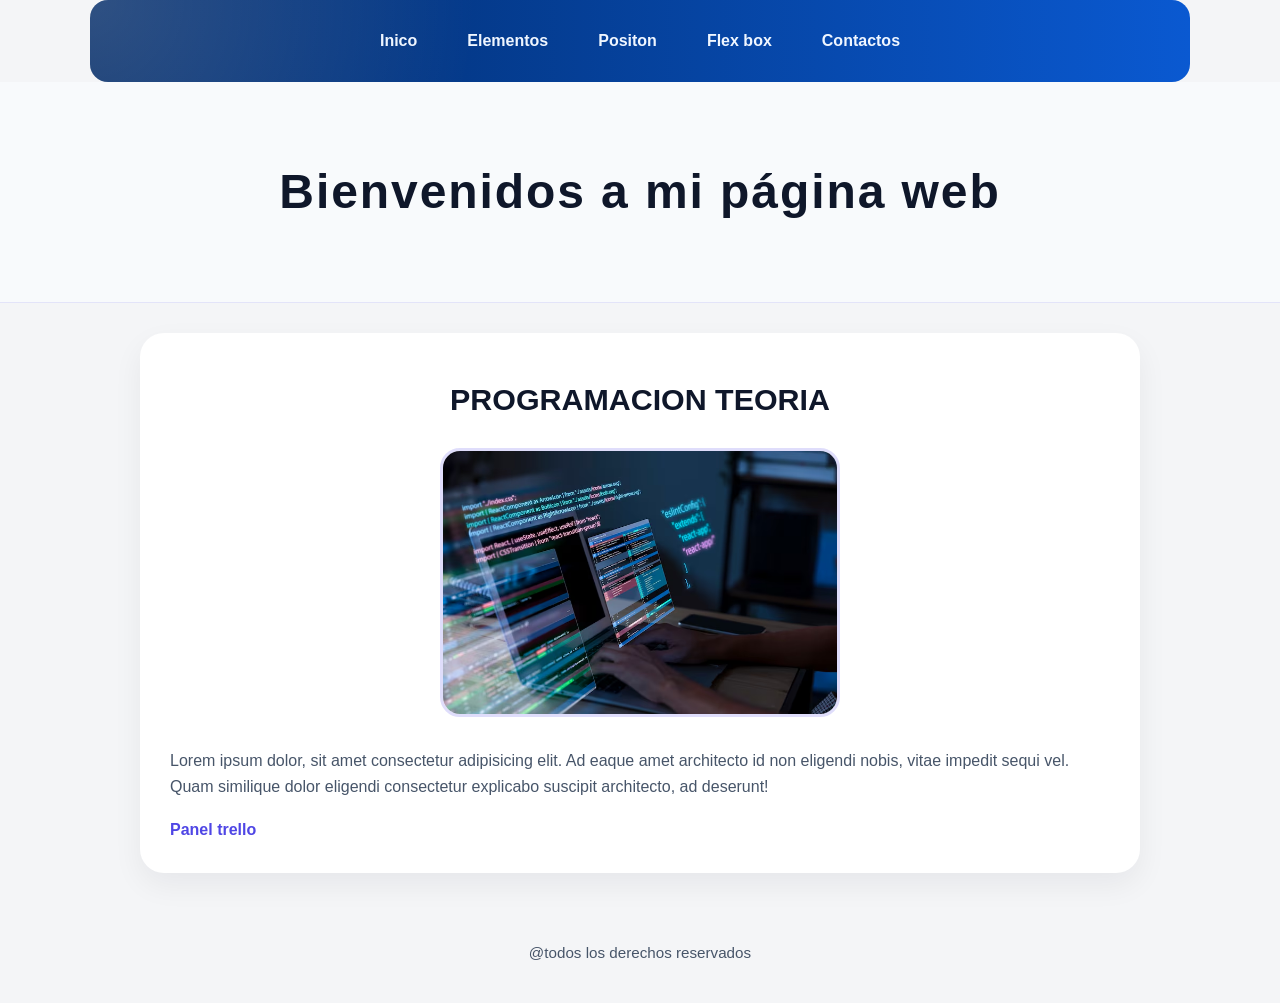
<file: pagina web/index.html>
<!DOCTYPE html>
<html lang="en">
<head>
    <meta charset="UTF-8">
    <meta name="viewport" content="width=device-width, initial-scale=1.0">
    <link rel="stylesheet" href="./style.css">
    <title>PAGINA WEB</title>
</head>
<body>
    <header>
        <nav>
            <a href="">Inico</a>
            <a href="./elementos.html">Elementos</a>
            <a href="./pisition.html">Positon</a>
            <a href="./felxbox.html">Flex box</a>
            <a href="./contactos.html">Contactos</a>
        </nav>

    </header>
    <main>
        <section class="banner">
            <h1>Bienvenidos a mi página web</h1>
        </section>
        <section class="contenedor">
            <h2>PROGRAMACION TEORIA</h2>
            <div id="centerimagen">
                <img src="./img/experiencia-programacion-persona-que-trabaja-codigos-computadora_23-2150010125.avif" alt="Logo html y css">

            </div>
            <p>
                Lorem ipsum dolor, sit amet consectetur adipisicing elit. Ad eaque amet architecto id non eligendi nobis, vitae impedit sequi vel. Quam similique dolor eligendi consectetur explicabo suscipit architecto, ad deserunt!
            </p>
            <a href="https://trello.com/c/Yc4tVRC1/5-agenda-22-11">Panel trello</a>
        </section>
        

    </main>
    <footer>
        <p>
            @todos los derechos reservados
        </p>

    </footer>
    
</body>
</html>
</file>
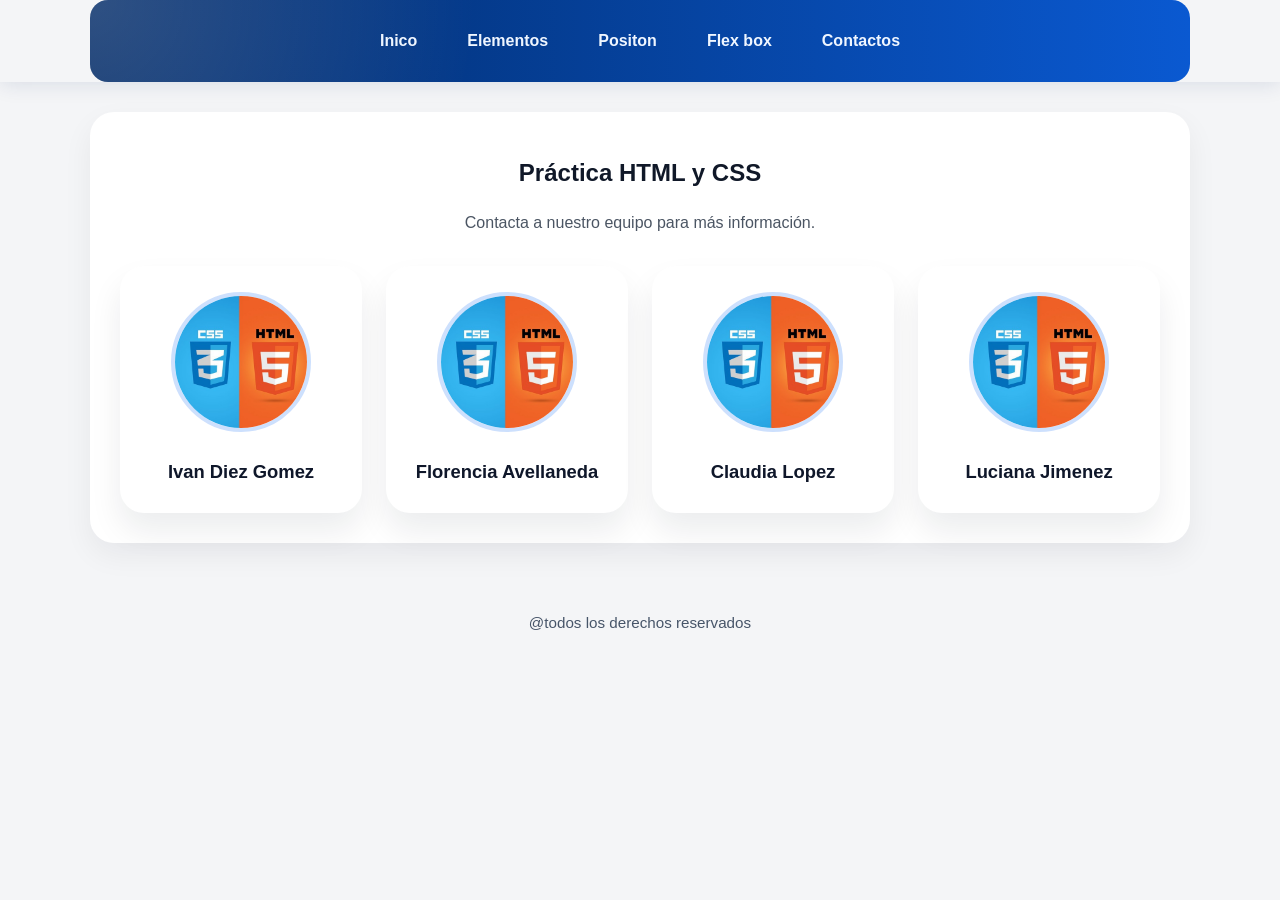
<file: pagina web/contactos.html>
<!DOCTYPE html>
<html lang="en">
<head>
    <meta charset="UTF-8">
    <meta name="viewport" content="width=device-width, initial-scale=1.0">
    <link rel="stylesheet" href="./style.css">
    <title>contactos</title>
</head>
<body>
    <header>
        <nav>
            <a href="./index.html">Inico</a>
            <a href="">Elementos</a>
            <a href="">Positon</a>
            <a href="">Flex box</a>
            <a href="">Contactos</a>
        </nav>

    </header>
    <main class="contenedor contactos-page">
        <section class="contactos-intro">
            <h1>Práctica HTML y CSS</h1>
            <p>Contacta a nuestro equipo para más información.</p>
        </section>

        <section class="contactos-grid">
            <article class="contacto-card">
                <img src="./img/logo.png" alt="Foto Ivan Diez Gomez">
                <h3>Ivan Diez Gomez</h3>
            </article>
            <article class="contacto-card">
                <img src="./img/logo.png" alt="Foto Florencia Avellaneda">
                <h3>Florencia Avellaneda</h3>
            </article>
            <article class="contacto-card">
                <img src="./img/logo.png" alt="Foto Claudia Lopez">
                <h3>Claudia Lopez</h3>
            </article>
            <article class="contacto-card">
                <img src="./img/logo.png" alt="Foto Luciana Jimenez">
                <h3>Luciana Jimenez</h3>
            </article>
        </section>
    </main>

    <footer>
        <p>@todos los derechos reservados</p>
    </footer>
</body>
</html>
</file>
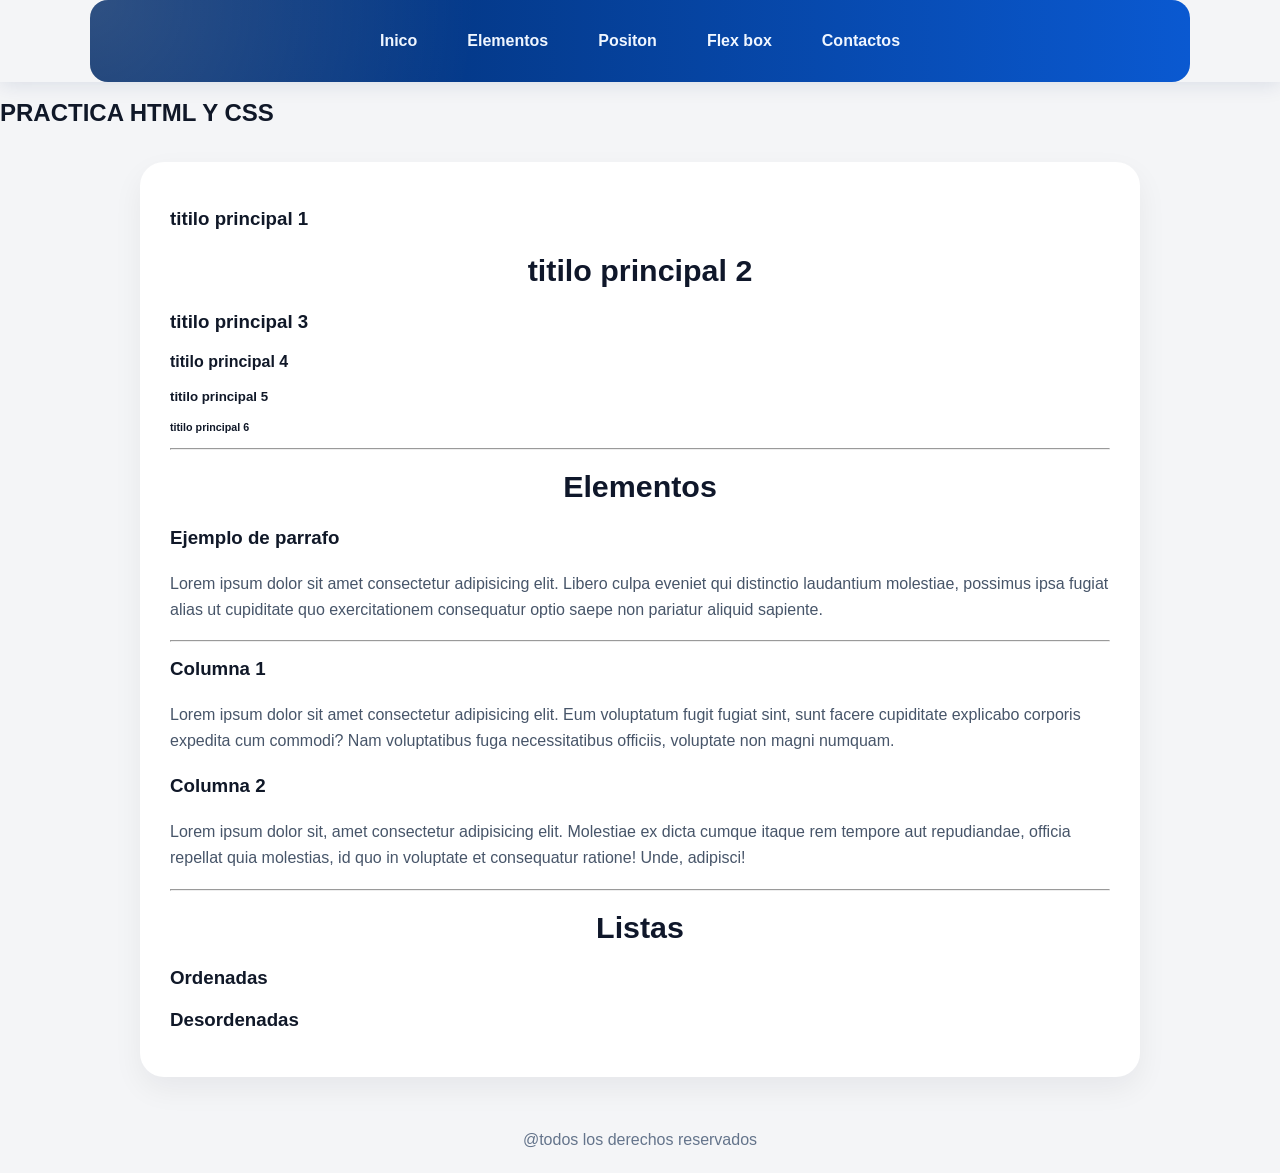
<file: pagina web/elementos.html>
<!DOCTYPE html>
<html lang="en">
<head>
    <meta charset="UTF-8">
    <meta name="viewport" content="width=device-width, initial-scale=1.0">
    <link rel="stylesheet" href="./style.css">
    <title>Elementos</title>
</head>
<body>
    <header>
        <nav>
            <a href="./index.html">Inico</a>
            <a href="">Elementos</a>
            <a href="">Positon</a>
            <a href="">Flex box</a>
            <a href="">Contactos</a>
        </nav>
    </header>
    <main>
        <section>
            <h1>PRACTICA HTML Y CSS</h1>

        </section>
        <section class="contenedor">
            <article>
                <h1>titilo principal 1</h1>
                <h2>titilo principal 2</h2>
                <h3>titilo principal 3</h3>
                <h4>titilo principal 4</h4>
                <h5>titilo principal 5</h5>
                <h6>titilo principal 6</h6>
            </article>
            <hr>
            <article>
                <h2>Elementos</h2>
                <h3>Ejemplo de parrafo</h3>
                <p>
                    Lorem ipsum dolor sit amet consectetur adipisicing elit. Libero culpa eveniet qui distinctio laudantium molestiae, possimus ipsa fugiat alias ut cupiditate quo exercitationem consequatur optio saepe non pariatur aliquid sapiente.
                </p>
            </article>
            <hr>
            <article>
                <aside>
                    <h3>Columna 1</h3>
                    <p>
                        Lorem ipsum dolor sit amet consectetur adipisicing elit. Eum voluptatum fugit fugiat sint, sunt facere cupiditate explicabo corporis expedita cum commodi? Nam voluptatibus fuga necessitatibus officiis, voluptate non magni numquam.
                    </p>
                </aside>
                <aside>
                    <h3>Columna 2</h3>
                    <p>
                        Lorem ipsum dolor sit, amet consectetur adipisicing elit. Molestiae ex dicta cumque itaque rem tempore aut repudiandae, officia repellat quia molestias, id quo in voluptate et consequatur ratione! Unde, adipisci!
                    </p>
                </aside>
                <hr>
                <article>
                    <h2>Listas</h2>
                    <h3>Ordenadas</h3>
                    <h3>Desordenadas</h3>
                </article>
        
            </article>
        </section>
    </main>
    <footer>
        @todos los derechos reservados
    </footer>
    
</body>
</html>
</file>
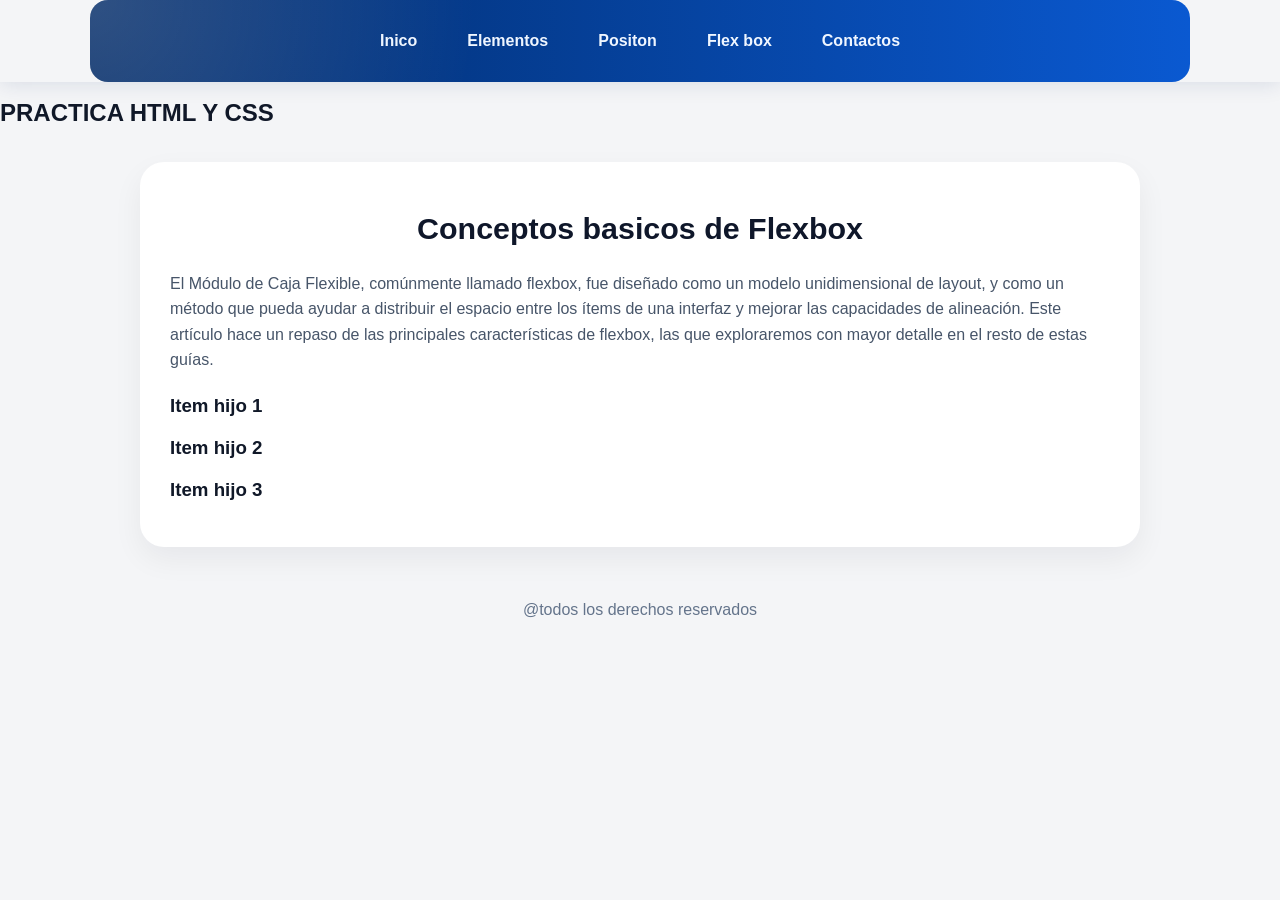
<file: pagina web/felxbox.html>
<!DOCTYPE html>
<html lang="en">
<head>
    <meta charset="UTF-8">
    <meta name="viewport" content="width=device-width, initial-scale=1.0">
    <link rel="stylesheet" href="./style.css">
    <title>flexbox</title>
</head>
<body>
    <header>
        <nav>
            <a href="./index.html">Inico</a>
            <a href="">Elementos</a>
            <a href="">Positon</a>
            <a href="">Flex box</a>
            <a href="">Contactos</a>
        </nav>
    </header>
    <main>
        <section>
            <h1>PRACTICA HTML Y CSS</h1>
        </section>
        <section class="contenedor">
            <h2>Conceptos basicos de Flexbox</h2>
            <p>
                El Módulo de Caja Flexible, comúnmente llamado flexbox, fue diseñado como un modelo unidimensional de layout, y como un método que pueda ayudar a distribuir el espacio entre los ítems de una interfaz y mejorar las capacidades de alineación. Este artículo hace un repaso de las principales características de flexbox, las que exploraremos con mayor detalle en el resto de estas guías.
            </p>
            <article>
                <aside>
                    <h3>Item hijo 1</h3>
                </aside>
                <aside>
                    <h3>Item hijo 2 </h3>
                </aside>
                <aside>
                    <h3>
                        Item hijo 3
                    </h3>
                </aside>
            </article>
        </section>
    </main>
    <footer>
        @todos los derechos reservados
    </footer>
</body>
</html>
</file>
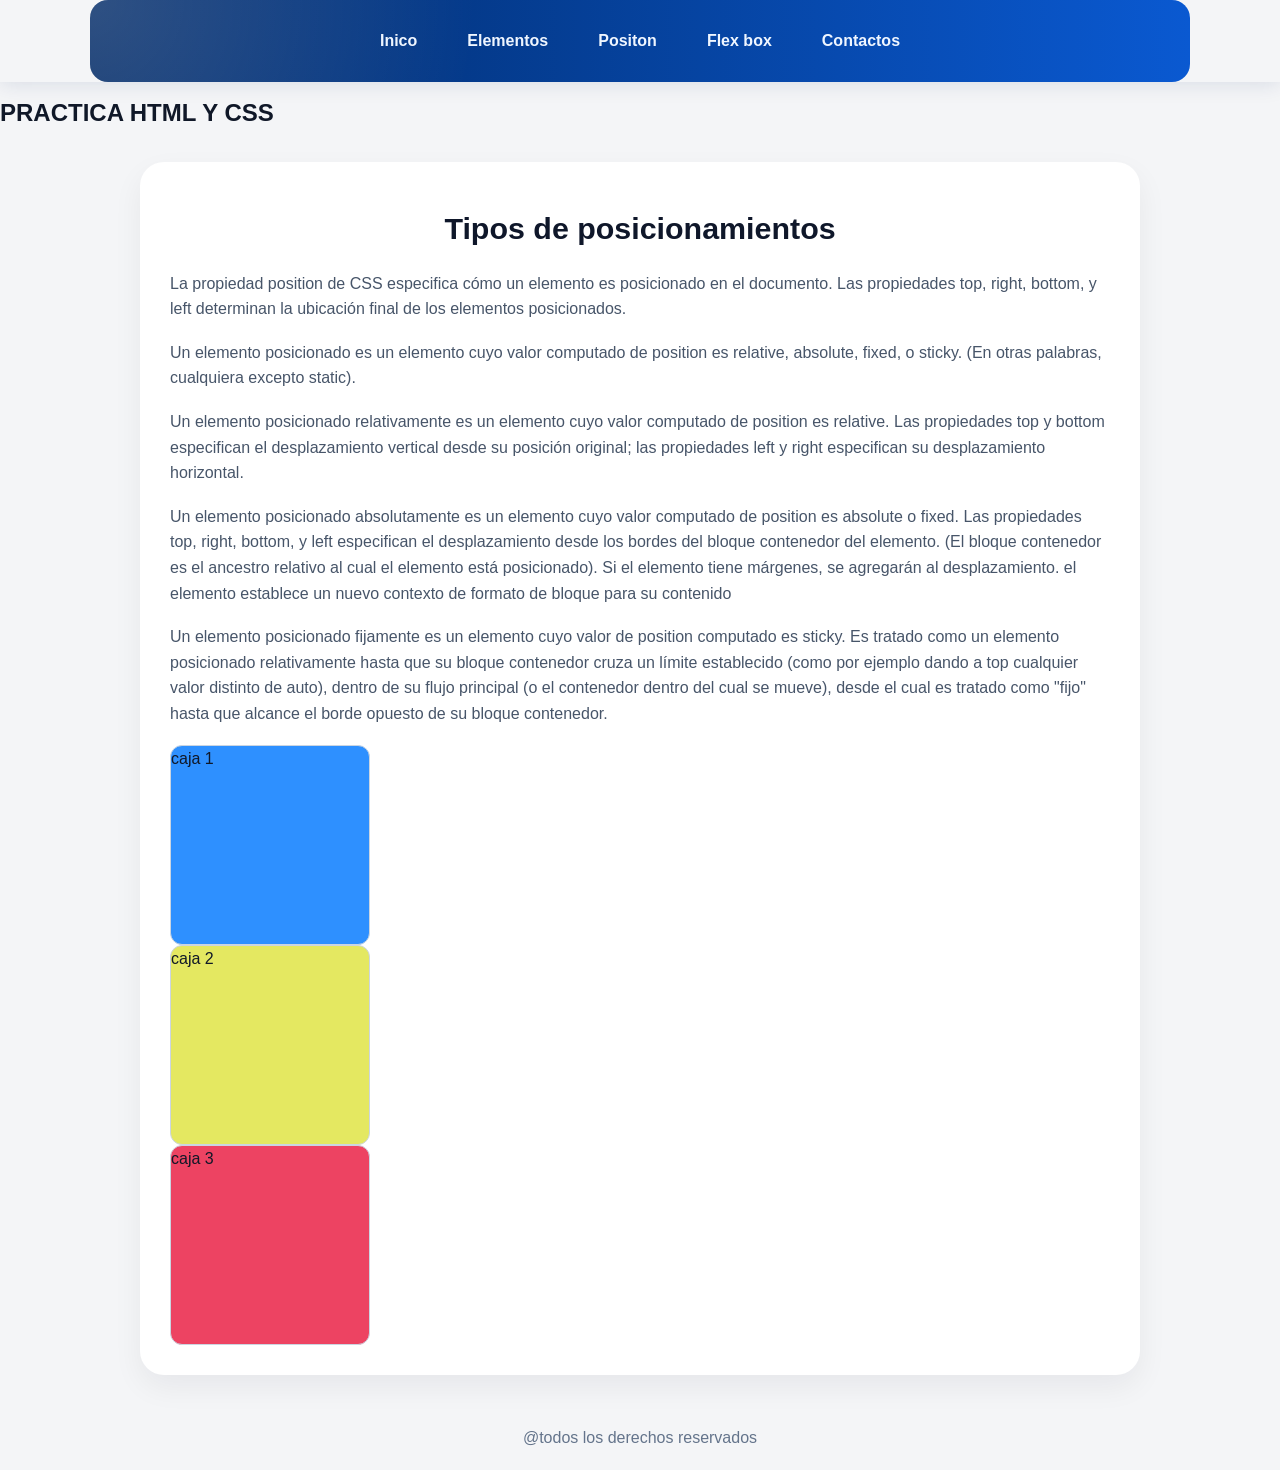
<file: pagina web/pisition.html>
<!DOCTYPE html>
<html lang="en">
<head>
    <meta charset="UTF-8">
    <meta name="viewport" content="width=device-width, initial-scale=1.0">
    <link rel="stylesheet" href="./style.css">
    <title>POSITION</title>
</head>
<body>
    <header>
          <nav>
            <a href="./index.html">Inico</a>
            <a href="">Elementos</a>
            <a href="">Positon</a>
            <a href="">Flex box</a>
            <a href="">Contactos</a>
        </nav>

    </header>
    <main>
        <section>
            <h1>PRACTICA HTML Y CSS</h1>
        </section>
        <section class="contenedor">
            <h2>Tipos de posicionamientos</h2>
            <p>
                La propiedad position de CSS especifica cómo un elemento es posicionado en el documento. Las propiedades top, right, bottom, y left determinan la ubicación final de los elementos posicionados.
            </p>
            <p>
                Un elemento posicionado es un elemento cuyo valor computado de position es relative, absolute, fixed, o sticky. (En otras palabras, cualquiera excepto static).
            </p>
            <p>
                Un elemento posicionado relativamente es un elemento cuyo valor computado de position es relative. Las propiedades top y bottom especifican el desplazamiento vertical desde su posición original; las propiedades left y right especifican su desplazamiento horizontal.
            </p>
            <p>
                Un elemento posicionado absolutamente es un elemento cuyo valor computado de position es absolute o fixed. Las propiedades top, right, bottom, y left especifican el desplazamiento desde los bordes del bloque contenedor del elemento. (El bloque contenedor es el ancestro relativo al cual el elemento está posicionado). Si el elemento tiene márgenes, se agregarán al desplazamiento. el elemento establece un nuevo contexto de formato de bloque para su contenido

            </p>
            <p>
                Un elemento posicionado fijamente es un elemento cuyo valor de position computado es sticky. Es tratado como un elemento posicionado relativamente hasta que su bloque contenedor cruza un límite establecido (como por ejemplo dando a top cualquier valor distinto de auto), dentro de su flujo principal (o el contenedor dentro del cual se mueve), desde el cual es tratado como "fijo" hasta que alcance el borde opuesto de su bloque contenedor.
            </p>
            <article class="ContenedorPrincipal">
            <div class="caja" id="cajaAzul">caja 1</div>
            <div class="caja" id="cajaAmarilla">caja 2</div>
            <div class="caja" id="cajaRoja">caja 3</div>
            </article>
                
        </section>
    </main>
    <footer>
        @todos los derechos reservados
    </footer>
    
</body>
</html>
</file>
<file: pagina web/style.css>
* {
    margin: 0;
    padding: 0;
    box-sizing: border-box;
}

body {
    font-family: "Segoe UI", Tahoma, Geneva, Verdana, sans-serif;
    background: #f4f5f7;
    color: #101828;
    line-height: 1.6;
}

header {
    box-shadow: 0 2px 20px rgba(14, 42, 98, 0.12);
}

nav {
    position: relative;
    max-width: 1100px;
    margin: 0 auto;
    padding: 18px 20px;
    display: flex;
    justify-content: center;
    gap: 14px;
    background: linear-gradient(90deg, #012a67 0%, #0a59d1 100%);
    border-radius: 18px;
    overflow: hidden;
}

nav::before {
    content: "";
    position: absolute;
    inset: 0;
    pointer-events: none;
    background: radial-gradient(circle at top left, rgba(255, 255, 255, 0.18), transparent 35%);
}

nav a {
    position: relative;
    color: #eff6ff;
    text-decoration: none;
    padding: 10px 18px;
    border-radius: 999px;
    transition: transform 0.3s ease, background 0.3s ease, color 0.3s ease, box-shadow 0.3s ease;
}

nav a:hover {
    background: rgba(255, 255, 255, 0.18);
    color: #ffffff;
    transform: translateY(-2px);
    box-shadow: 0 10px 25px rgba(10, 89, 209, 0.18);
}

.banner {
    background: #f8fafc;
    color: #0f172a;
    padding: 60px 20px;
    text-align: center;
    border-bottom: 1px solid rgba(79, 70, 229, 0.12);
}

.banner h1 {
    font-size: clamp(2rem, 4vw, 3rem);
    letter-spacing: 0.04em;
}

.contenedor {
    max-width: 1000px;
    margin: 30px auto;
    padding: 30px;
    background: #ffffff;
    border-radius: 24px;
    box-shadow: 0 12px 30px rgba(15, 23, 42, 0.06);
}

.contenedor h2 {
    color: #0f172a;
    font-size: 1.9rem;
    text-align: center;
}

p {
    margin: 18px 0;
    color: #475569;
}

#centerimagen {
    text-align: center;
    margin: 24px 0;
}

#centerimagen img {
    max-width: 400px;
    width: 100%;
    height: auto;
    border-radius: 20px;
    border: 3px solid rgba(79, 70, 229, 0.18);
}

a {
    color: #4f46e5;
    text-decoration: none;
    font-weight: 600;
}

a:hover {
    text-decoration: underline;
}

footer {
    text-align: center;
    padding: 20px 0;
    color: #64748b;
}

footer p {
    font-size: 0.95rem;
}

.contactos-page {
    max-width: 1100px;
    margin: 30px auto;
    padding: 30px;
}

.contactos-intro {
    text-align: center;
    margin-bottom: 30px;
}

.contactos-intro p {
    color: #4b5563;
    font-size: 1rem;
}

.contactos-grid {
    display: grid;
    grid-template-columns: repeat(auto-fit, minmax(220px, 1fr));
    gap: 24px;
}

.contacto-card {
    background: #ffffff;
    border-radius: 24px;
    padding: 26px 20px;
    box-shadow: 0 18px 32px rgba(15, 23, 42, 0.08);
    text-align: center;
}

.contacto-card img {
    width: 140px;
    height: 140px;
    object-fit: cover;
    border-radius: 50%;
    border: 4px solid rgba(59, 130, 246, 0.25);
    margin-bottom: 18px;
}

.contacto-card h3 {
    font-size: 1.15rem;
    color: #0f172a;
    margin: 0;
}

h1, h2, h3, h4, h5, h6 {
    margin: 12px 0;
}

/* estilos auxiliares */
.contenedorPrincipal {
    border: 2px solid transparent;
}

.caja {
    width: 200px;
    height: 200px;
    border: 1px solid #cbd5e1;
    border-radius: 12px;
}

#cajaAzul {
    background: rgb(46, 144, 255);
    position: relative;
}

#cajaAmarilla {
    background: rgb(228, 232, 97);
}

#cajaRoja {
    background: rgb(237, 67, 98);
}
</file>
